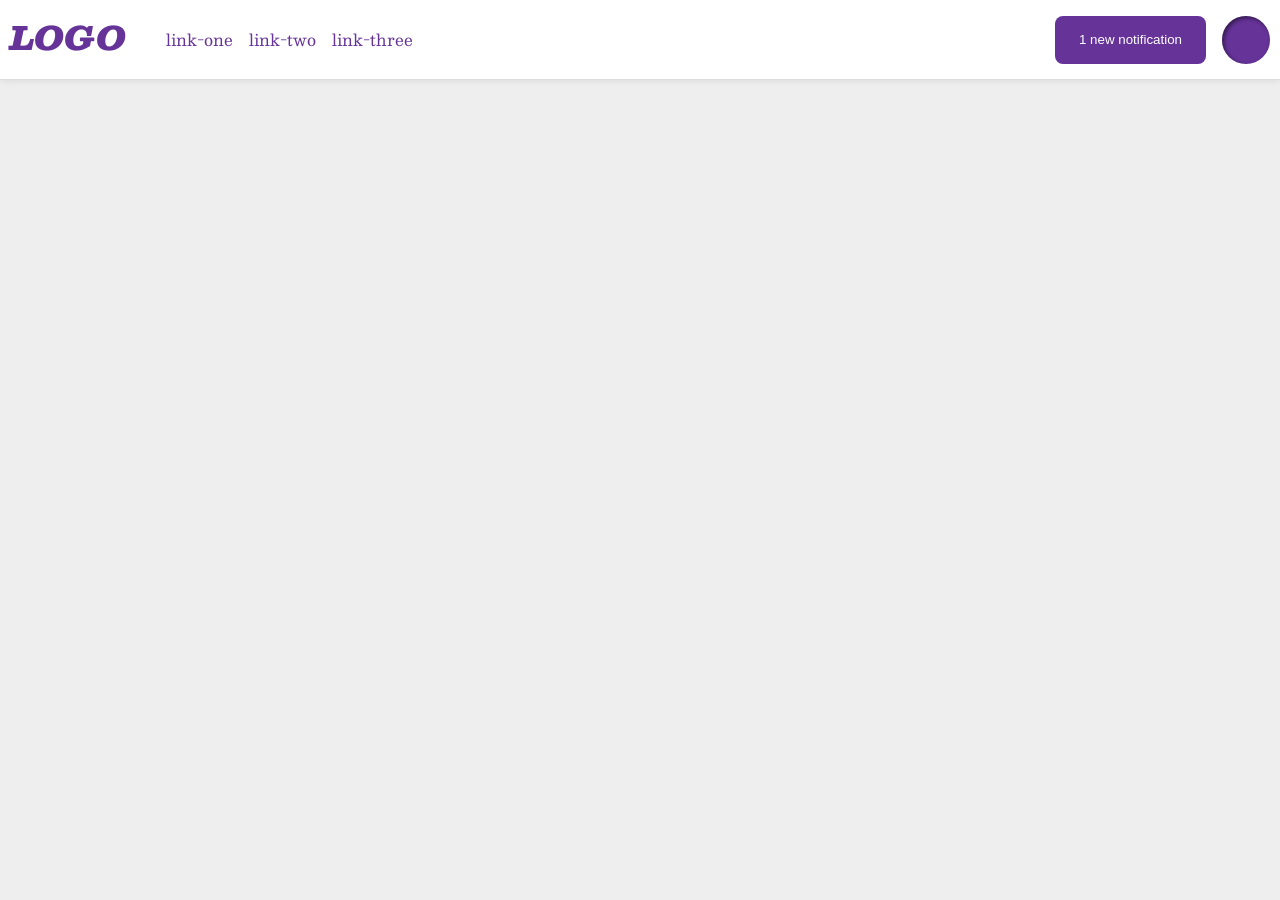
<file: foundations/flex/03-flex-header-2/index.html>
<!DOCTYPE html>
<html lang="en">
  <head>
    <meta charset="UTF-8">
    <meta http-equiv="X-UA-Compatible" content="IE=edge">
    <meta name="viewport" content="width=device-width, initial-scale=1.0">
    <title>Flex Header 2</title>
    <link rel="stylesheet" href="style.css">
  </head>
  <body>
    <div class="header">
      <div class="left-items">
          <div class="logo">
            LOGO
          </div>
          <ul class="links">
            <li><a href="https://google.com">link-one</a></li>
            <li><a href="https://google.com">link-two</a></li>
            <li><a href="https://google.com">link-three</a></li>
          </ul>
      </div>
      <div class="right-items">
        <button class="notifications">
          1 new notification
        </button>
        <div class="profile-image"></div>
      </div>
    </div>
  </body>
</html>
</file>
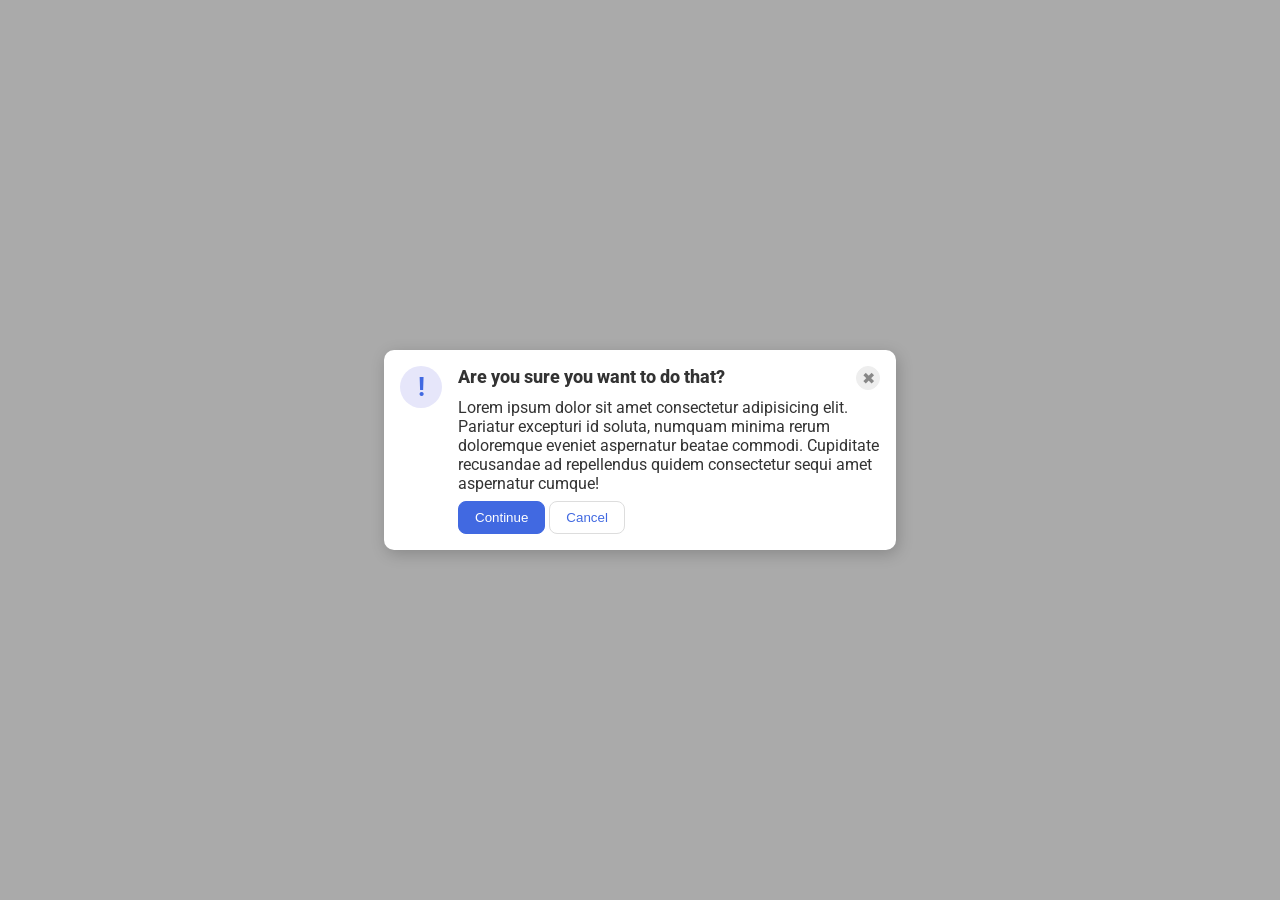
<file: foundations/flex/05-flex-modal/index.html>
<!DOCTYPE html>
<html lang="en">
  <head>
    <meta charset="UTF-8">
    <meta http-equiv="X-UA-Compatible" content="IE=edge">
    <meta name="viewport" content="width=device-width, initial-scale=1.0">
    <link rel="stylesheet" href="style.css">
    <title>Modal</title>
  </head>
  <body>
    <div class="modal">
      <div class="column">
        <div class="icon">!</div>
      </div>

      <div class="column">
        <div class="row justify">
          <div class="header">Are you sure you want to do that?</div>
          <button class="close-button">✖</button>
        </div>
        <div class="row">
          <div class="text">Lorem ipsum dolor sit amet consectetur adipisicing elit. Pariatur excepturi id soluta, numquam minima rerum doloremque eveniet aspernatur beatae commodi. Cupiditate recusandae ad repellendus quidem consectetur sequi amet aspernatur cumque!</div>
        </div>
        <div class="row">
          <button class="continue">Continue</button>
          <button class="cancel">Cancel</button>
        </div>
      </div>
    </div>
  </body>
</html>
</file>
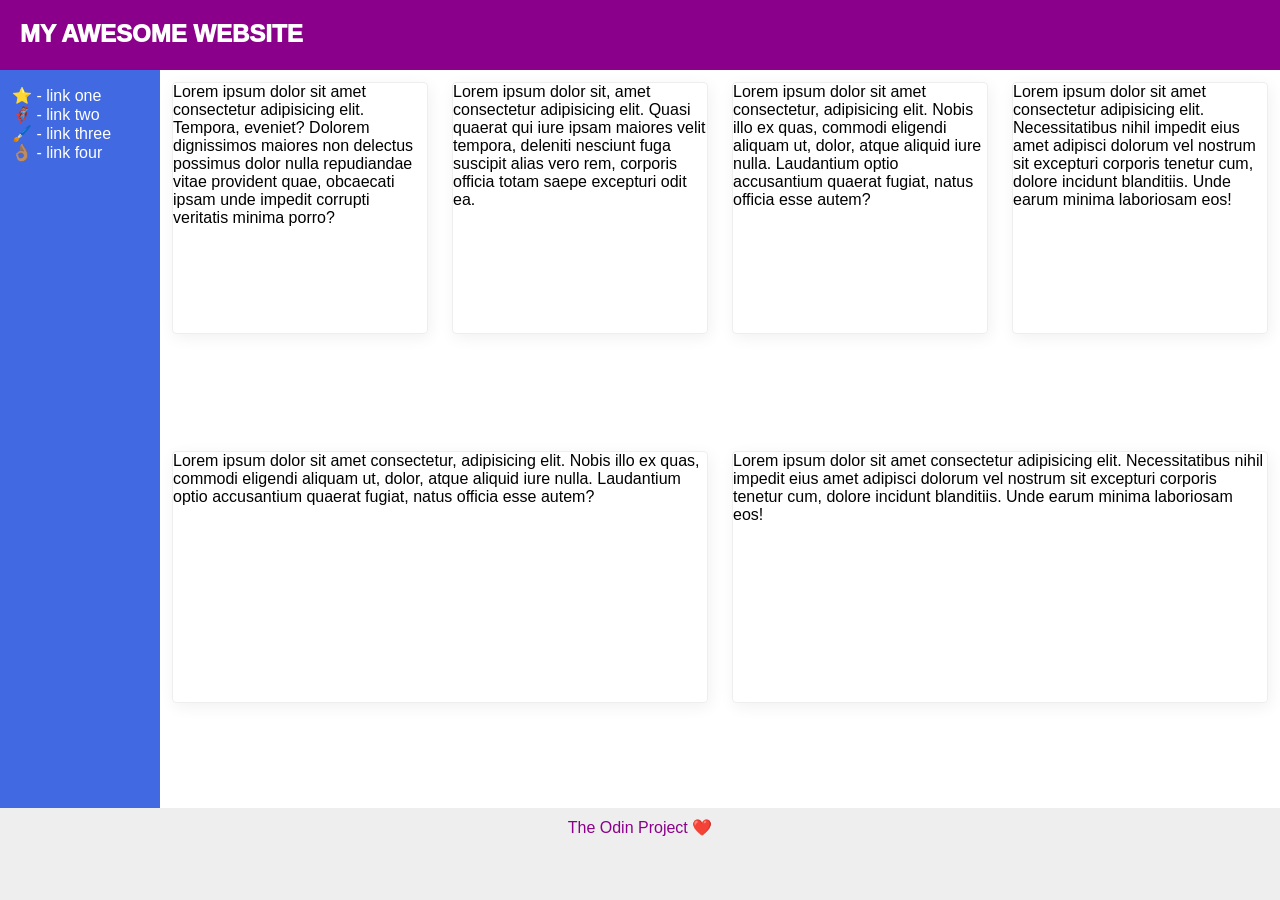
<file: foundations/flex/07-flex-layout-2/index.html>
<!DOCTYPE html>
<html lang="en">
  <head>
    <meta charset="UTF-8">
    <meta http-equiv="X-UA-Compatible" content="IE=edge">
    <meta name="viewport" content="width=device-width, initial-scale=1.0">
    <title>The Holy Grail</title>
    <link rel="stylesheet" href="style.css">
  </head>
  <body>
    <div class="header">
      MY AWESOME WEBSITE
    </div>
    
    <div class="content">
      <div class="sidebar">
        <ul>
          <li><a href="#">⭐ - link one</a></li>
          <li><a href="#">🦸🏽‍♂️ - link two</a></li>
          <li><a href="#">🖌️ - link three</a></li>
          <li><a href="#">👌🏽 - link four</a></li>
        </ul>
      </div>
      
      <div class="cards-container">
        <div class="card">Lorem ipsum dolor sit amet consectetur adipisicing elit. Tempora, eveniet? Dolorem dignissimos maiores non delectus possimus dolor nulla repudiandae vitae provident quae, obcaecati ipsam unde impedit corrupti veritatis minima porro?</div>
        <div class="card">Lorem ipsum dolor sit, amet consectetur adipisicing elit. Quasi quaerat qui iure ipsam maiores velit tempora, deleniti nesciunt fuga suscipit alias vero rem, corporis officia totam saepe excepturi odit ea.</div>
        <div class="card">Lorem ipsum dolor sit amet consectetur, adipisicing elit. Nobis illo ex quas, commodi eligendi aliquam ut, dolor, atque aliquid iure nulla. Laudantium optio accusantium quaerat fugiat, natus officia esse autem?</div>
        <div class="card">Lorem ipsum dolor sit amet consectetur adipisicing elit. Necessitatibus nihil impedit eius amet adipisci dolorum vel nostrum sit excepturi corporis tenetur cum, dolore incidunt blanditiis. Unde earum minima laboriosam eos!</div>
        <div class="card">Lorem ipsum dolor sit amet consectetur, adipisicing elit. Nobis illo ex quas, commodi eligendi aliquam ut, dolor, atque aliquid iure nulla. Laudantium optio accusantium quaerat fugiat, natus officia esse autem?</div>
        <div class="card">Lorem ipsum dolor sit amet consectetur adipisicing elit. Necessitatibus nihil impedit eius amet adipisci dolorum vel nostrum sit excepturi corporis tenetur cum, dolore incidunt blanditiis. Unde earum minima laboriosam eos!</div>
      </div>
    </div>
    <div class="footer">
      The Odin Project ❤️
    </div>
  </body>
</html>
</file>
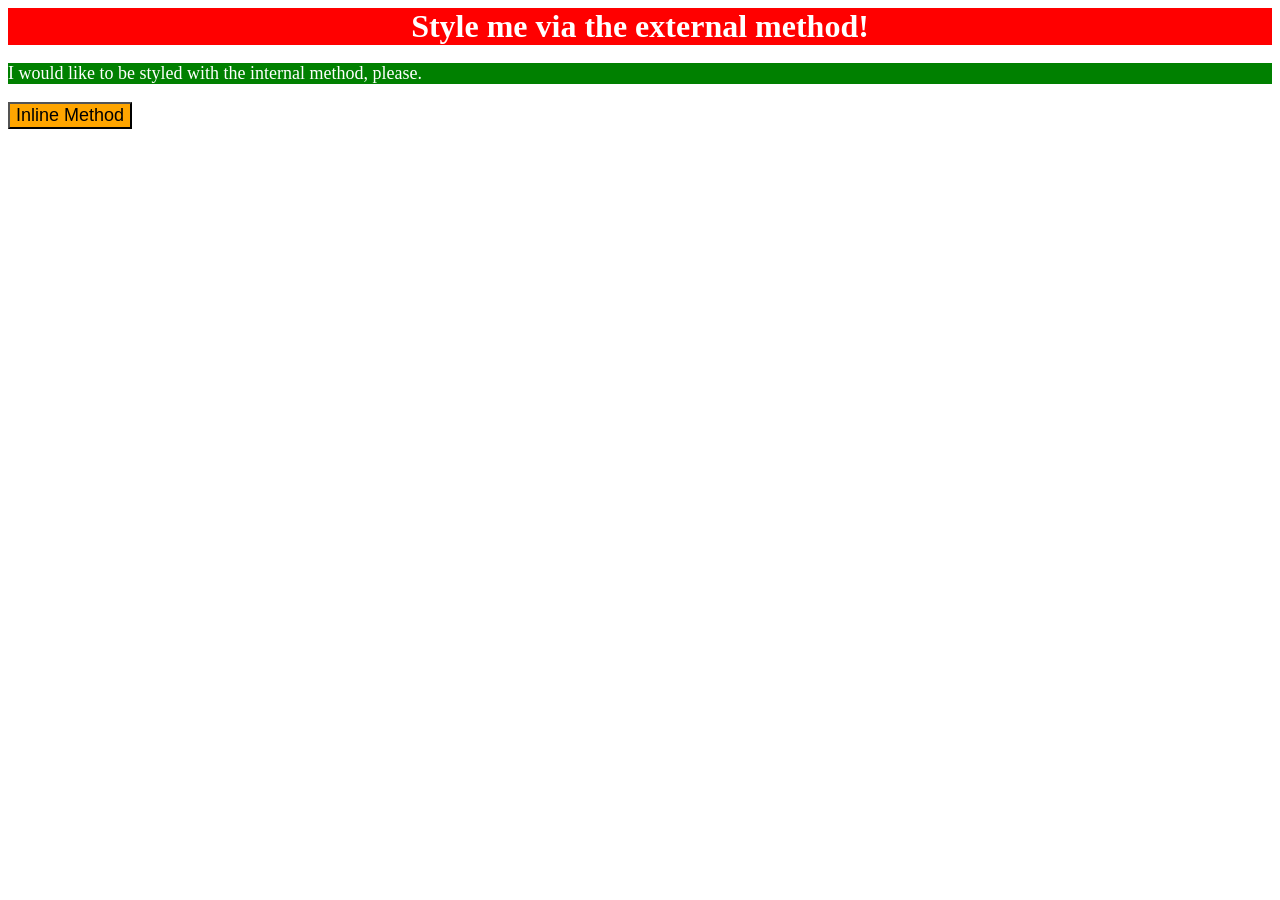
<file: foundations/intro-to-css/01-css-methods/index.html>
<!DOCTYPE html>
<html lang="en">
  <head>
    <meta charset="UTF-8">
    <meta http-equiv="X-UA-Compatible" content="IE=edge">
    <meta name="viewport" content="width=device-width, initial-scale=1.0">
    <link rel="stylesheet" href="css/styles.css">
    <title>Methods for Adding CSS</title>
    <!-- Internal method for adding CSS, simply normal CSS in here: -->
    <style> 
      p {
        background-color: green;
        color: white;
        font-size: 18px;
      }
    </style>
  </head>
  <body>
    <!-- External method for adding CSS: -->
    <div class="red-banner">Style me via the external method!</div>
    <p>I would like to be styled with the internal method, please.</p>
    <!-- Inline method: -->
    <button style="background-color: orange; font-size: 18px;">Inline Method</button>
  </body>
</html>
</file>
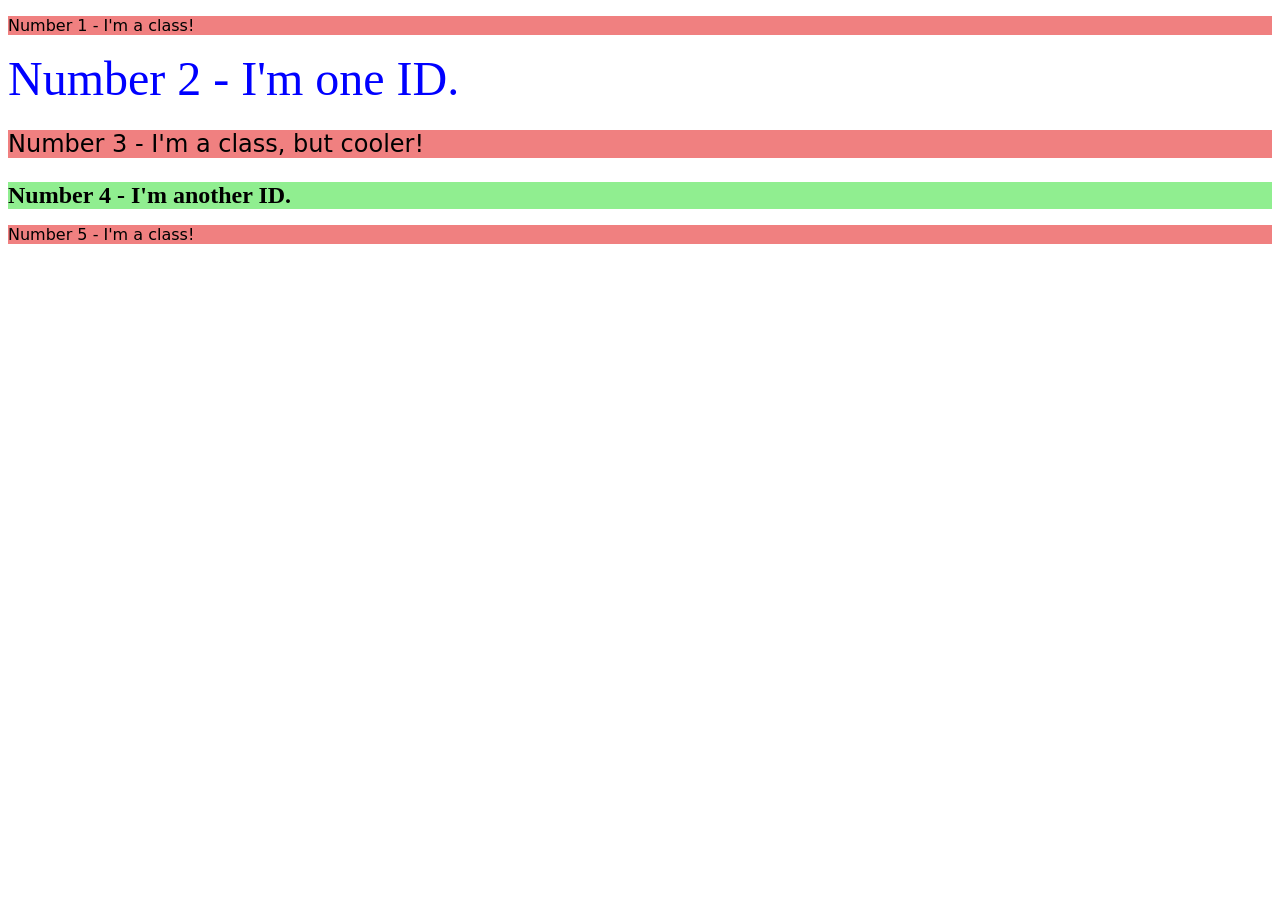
<file: foundations/intro-to-css/02-class-id-selectors/index.html>
<!DOCTYPE html>
<html lang="en">
  <head>
    <meta charset="UTF-8">
    <meta http-equiv="X-UA-Compatible" content="IE=edge">
    <meta name="viewport" content="width=device-width, initial-scale=1.0">
    <title>Class and ID Selectors</title>
    <link rel="stylesheet" href="css/styles.css">
  </head>
  <body>
    <p class="odd">Number 1 - I'm a class!</p>
    <div style="color: blue; font-size: 48px;">Number 2 - I'm one ID.</div>
    <p class="odd medium-text">Number 3 - I'm a class, but cooler!</p>
    <div id="four" class="medium-text bold">Number 4 - I'm another ID.</div>
    <p class="odd">Number 5 - I'm a class!</p>
  </body>
</html>
</file>
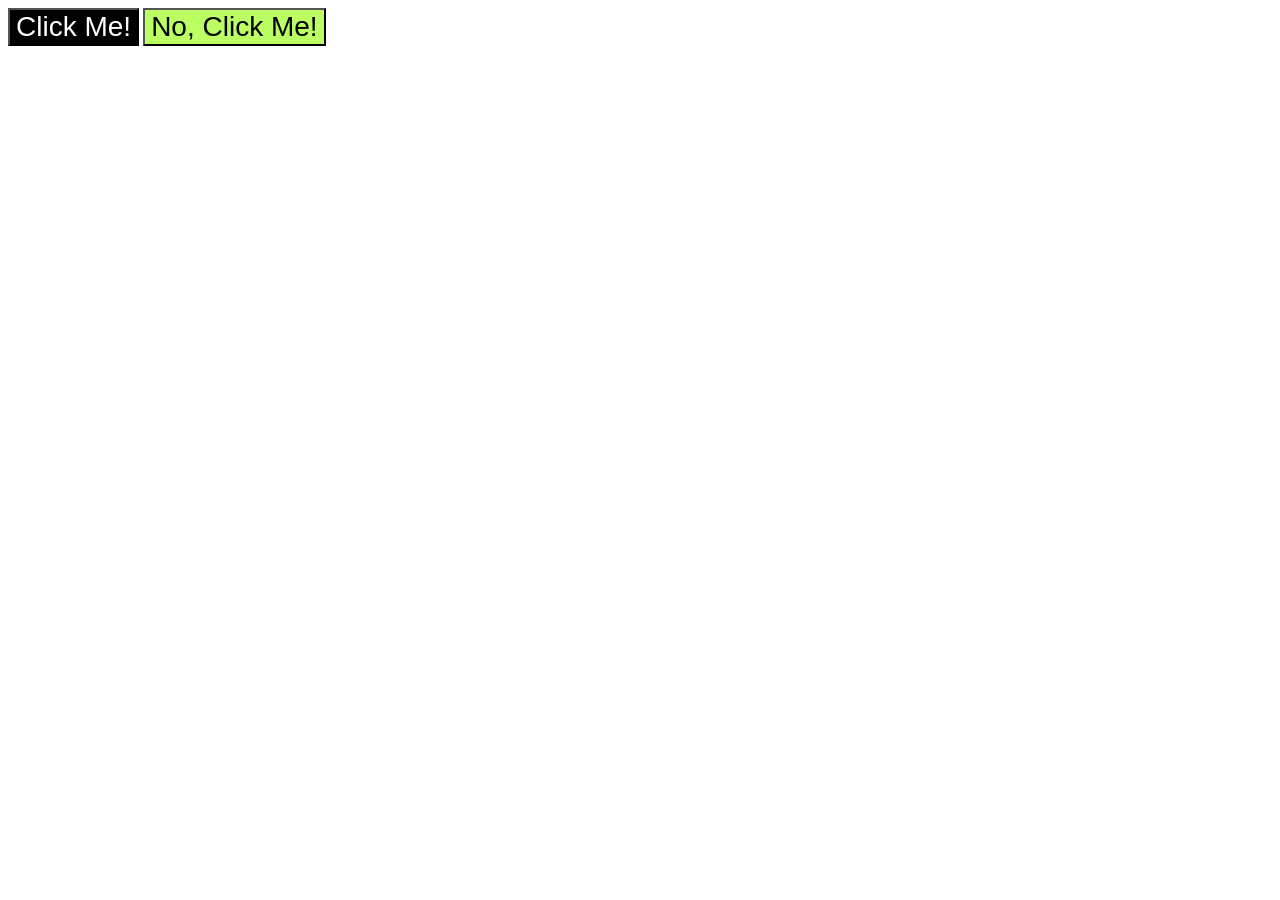
<file: foundations/intro-to-css/03-grouping-selectors/index.html>
<!DOCTYPE html>
<html lang="en">
  <head>
    <meta charset="UTF-8">
    <meta http-equiv="X-UA-Compatible" content="IE=edge">
    <meta name="viewport" content="width=device-width, initial-scale=1.0">
    <title>Grouping Selectors</title>
    <link rel="stylesheet" href="style.css">
  </head>
  <body>
    <button class="black">Click Me!</button>
    <button class="white">No, Click Me!</button>
  </body>
</html>
</file>
<file: foundations/flex/03-flex-header-2/style.css>
/* this is some magical font-importing.  
you'll learn about it later. */
@import url('https://fonts.googleapis.com/css2?family=Besley:ital,wght@0,400;1,900&display=swap');

body {
  margin: 0;
  background: #eee;
  font-family: Besley, serif;
}

.header {
  background: white;
  border-bottom: 1px solid #ddd;
  box-shadow: 0 0 8px rgba(0,0,0,.1);
  display: flex;
  justify-content: space-between;
  align-items: center;
  padding: 10px;
}

.profile-image {
  background: rebeccapurple;
  box-shadow: inset 2px 2px 4px rgba(0,0,0,.5);
  border-radius: 50%;
  width: 48px;
  height: 48px;
  flex-shrink: 0;
}

.logo {
  color: rebeccapurple;
  font-size: 32px;
  font-weight: 900;
  font-style: italic;
}

button {
  border: none;
  border-radius: 8px;
  background: rebeccapurple;
  color: white;
  padding: 8px 24px;
}

a {
  /* this removes the line under our links */
  text-decoration: none;
  color: rebeccapurple;
}

ul {
  list-style-type: none;
  display: flex;
  gap: 16px
}

.left-items {
  display: flex;
}

.right-items {
  display: flex;
  gap: 16px;
}
</file>
<file: foundations/flex/05-flex-modal/style.css>
@import url('https://fonts.googleapis.com/css2?family=Roboto:wght@400;700&display=swap');

html, body {
  height: 100%;
}

body {
  font-family: Roboto, sans-serif;
  margin: 0;
  background: #aaa;
  color: #333;
  /* I'll give you this one for free lol */
  display: flex;
  align-items: center;
  justify-content: center;
}

.modal {
  background: white;
  width: 480px;
  border-radius: 10px;
  box-shadow: 2px 4px 16px rgba(0,0,0,.2);
  display: flex;
  padding: 16px;
  gap: 16px
}

.icon {
  color: royalblue;
  font-size: 26px;
  font-weight: 700;
  background: lavender;
  width: 42px;
  height: 42px;
  border-radius: 50%;
  display: flex;
  align-items: center;
  justify-content: center;
}

.close-button {
  background: #eee;
  border-radius: 50%;
  color: #888;
  font-weight: 400;
  font-size: 16px;
  height: 24px;
  width: 24px;
  display: flex;
  align-items: center;
  justify-content: center;
  border: 1px solid #eee;
  padding: 0;
}

button {
  cursor: pointer;
  padding: 8px 16px;
  border-radius: 8px;
}

button.continue {
  background: royalblue;
  border: 1px solid royalblue;
  color: white;
}

button.cancel {
  background: white;
  border: 1px solid #ddd;
  color: royalblue;
}

.column {
  display: flex;
  flex-direction: column;
  gap: 8px
}

.row {
  display: flex;
  gap: 4px
}

.justify {
  justify-content: space-between;
}

.header {
  font-weight: 800;
  font-size: 18px;
}
</file>
<file: foundations/flex/07-flex-layout-2/style.css>
body {
  font-family: -apple-system, BlinkMacSystemFont, 'Segoe UI', Roboto, Oxygen, Ubuntu, Cantarell, 'Open Sans', 'Helvetica Neue', sans-serif;
  margin: 0;
  min-height: 100vh;
  display: flex;
  flex-direction: column;
}

.header {
  height: 50px;
  background: darkmagenta;
  color: white;;
  font-size: 24px;
  font-weight: 1000;
  padding-left: 20px;
  padding-top: 20px;
}

.footer {
  height: 72px;
  background: #eee;
  color: darkmagenta;
  text-align: center;
  padding: 10px 0;
}

.sidebar {
  width: 300px;
  background: royalblue;
  box-sizing: border-box;
  flex: 1 1 120px;
  max-width: 160px;
}

.card {
  border: 1px solid #eee;
  box-shadow: 2px 4px 16px rgba(0,0,0,.06);
  border-radius: 4px;
  margin: 12px;
  flex: 1 1 220px;
  height: 250px;
  width: 300px;
  flex-wrap: wrap;
}

.content {
  display: flex;
  flex: 1 1 auto;
}

.cards-container {
  display: flex;
  flex-wrap: wrap;
  flex: 15 1;
}

a {
  text-decoration: none;
  color: white;
}

ul {
  list-style: none;
  padding-left: 12px;
}
</file>
<file: foundations/intro-to-css/01-css-methods/css/styles.css>
.red-banner {
    background-color: red;
    color: white;
    font-size: 32px;
    font-weight: bold;
    text-align: center;
}
</file>
<file: foundations/intro-to-css/02-class-id-selectors/css/styles.css>
.odd {
    font-family: 'Verdana', "DejaVu Sans", 'sans-serif';
    background-color: lightcoral;
}

#four {
    background-color: lightgreen;
}

.medium-text {
    font-size: 24px;
}

.bold {
    font-weight: bold;
}
</file>
<file: foundations/intro-to-css/03-grouping-selectors/style.css>
button {
    font-size: 28px;
    font-family: Helvetica, "Times New Roman", sans-serif;
}

/* Grouping selector means below we only select the buttons with class black. */

button.black {
    background-color: black;
    color: white;
}

button.white {
    background-color: rgb(187, 255, 98);
}
</file>
